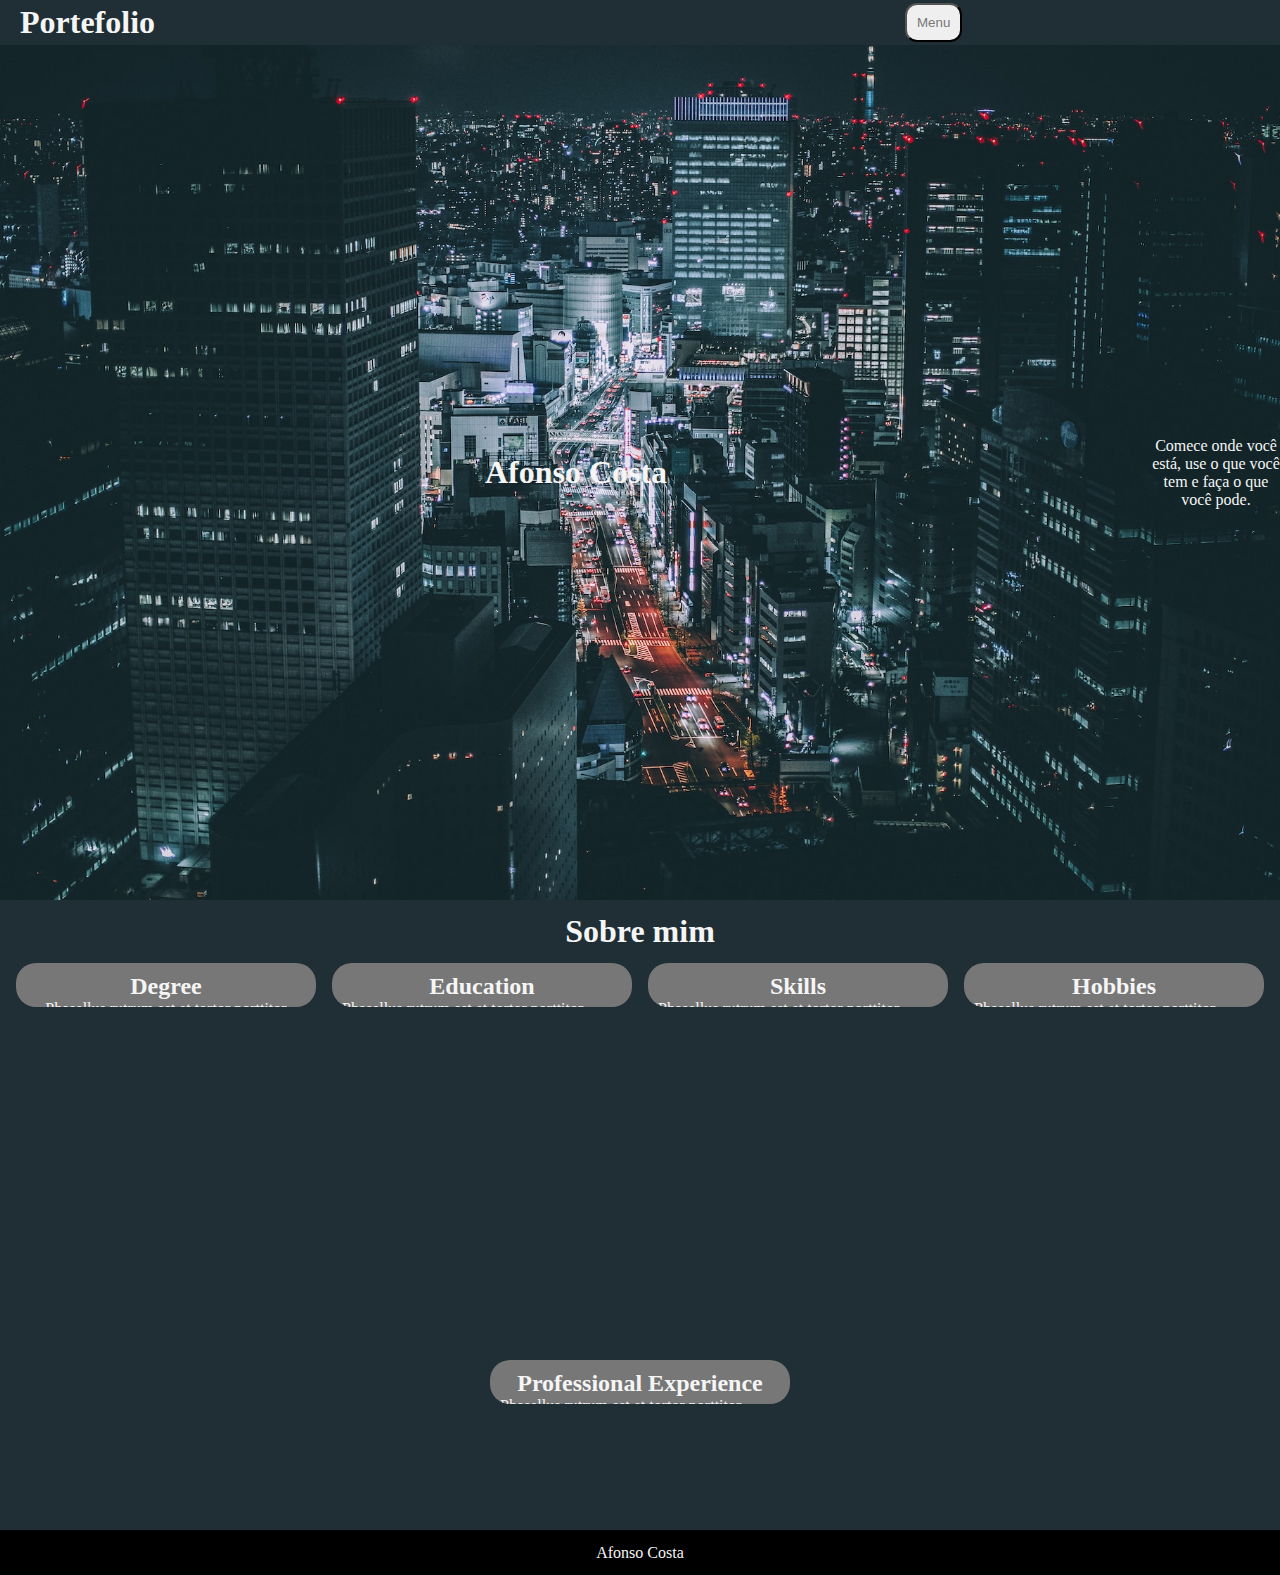
<file: index.html>
<!DOCTYPE html>
<html lang="pt">

<head>
    <meta charset="UTF-8">
    <meta name="author" content="Afonso Costa">
    <meta name="viewport" content="width=device-width, initial-scale=1, shrink-to-fit=no">
    <link rel="stylesheet" href="index.css">
    <script src="script.js" type="text/javascript"></script>
    <title>Portefolio</title>
</head>

<body>
    <header>
        <h1>Portefolio</h1>
    </header>
    <nav data-dropdown>
        <button class="menu" data-dropdown-button>Menu</button>
        <div class="dropdown-menu information-grid">
            <div>
                <div class="dropdrown-heading">Portefólio</div>
                <div class="dropdown-links">
                    <a href="#sobre-mim" class="link">Sobre mim</a>
                    <a href="projects.html">Projects</a>
                    <a href="pw.html">Programação Web</a>
                    <a href="blog.html">Blog</a>
                    <a href="about.html">About this Website</a>
                </div>
            </div>
            <div>
                <div class="dropdrown-heading">JavaScript</div>
                <div class="dropdown-links">
                    <a href="dark-mode.html" class="link">Darkmode</a>
                </div>
            </div>
        </div>
    </nav>
    <main>
        <div class="nome">
            <h1>Afonso Costa</h1>
        </div>
        <aside>
            Comece onde você está, use o que você tem e faça o que você pode.
        </aside>
    </main>
    <article>
        <div><h1>Sobre mim</h1></div>
        <div class="about-me" id="sobre-mim">
            <div class="degree">
                <h2>Degree</h2>
                <p>Phasellus rutrum est et tortor porttitor commodo.</p>
                <p>Phasellus rutrum est et tortor porttitor commodo.</p>
            </div>
            <div class="education">
                <h2>Education</h2>
                <p>Phasellus rutrum est et tortor porttitor commodo.</p>
                <p>Phasellus rutrum est et tortor porttitor commodo.</p>
            </div>
            <div class="skills">
                <h2>Skills</h2>
                <p>Phasellus rutrum est et tortor porttitor commodo.</p>
                <p>Phasellus rutrum est et tortor porttitor commodo.</p>
                <p>Phasellus rutrum est et tortor porttitor commodo.</p>
            </div>
            <div class="hobbies">
                <h2>Hobbies</h2>
                <p>Phasellus rutrum est et tortor porttitor commodo.</p>
                <p>Phasellus rutrum est et tortor porttitor commodo.</p>
                <p>Phasellus rutrum est et tortor porttitor commodo.</p>
            </div>
            <div class="prof-experience">
                <h2>Professional Experience</h2>
                <p>Phasellus rutrum est et tortor porttitor commodo.</p>
            </div>
        </div>
    </article>
    <footer>Afonso Costa</footer>
</body>

</html>
</file>
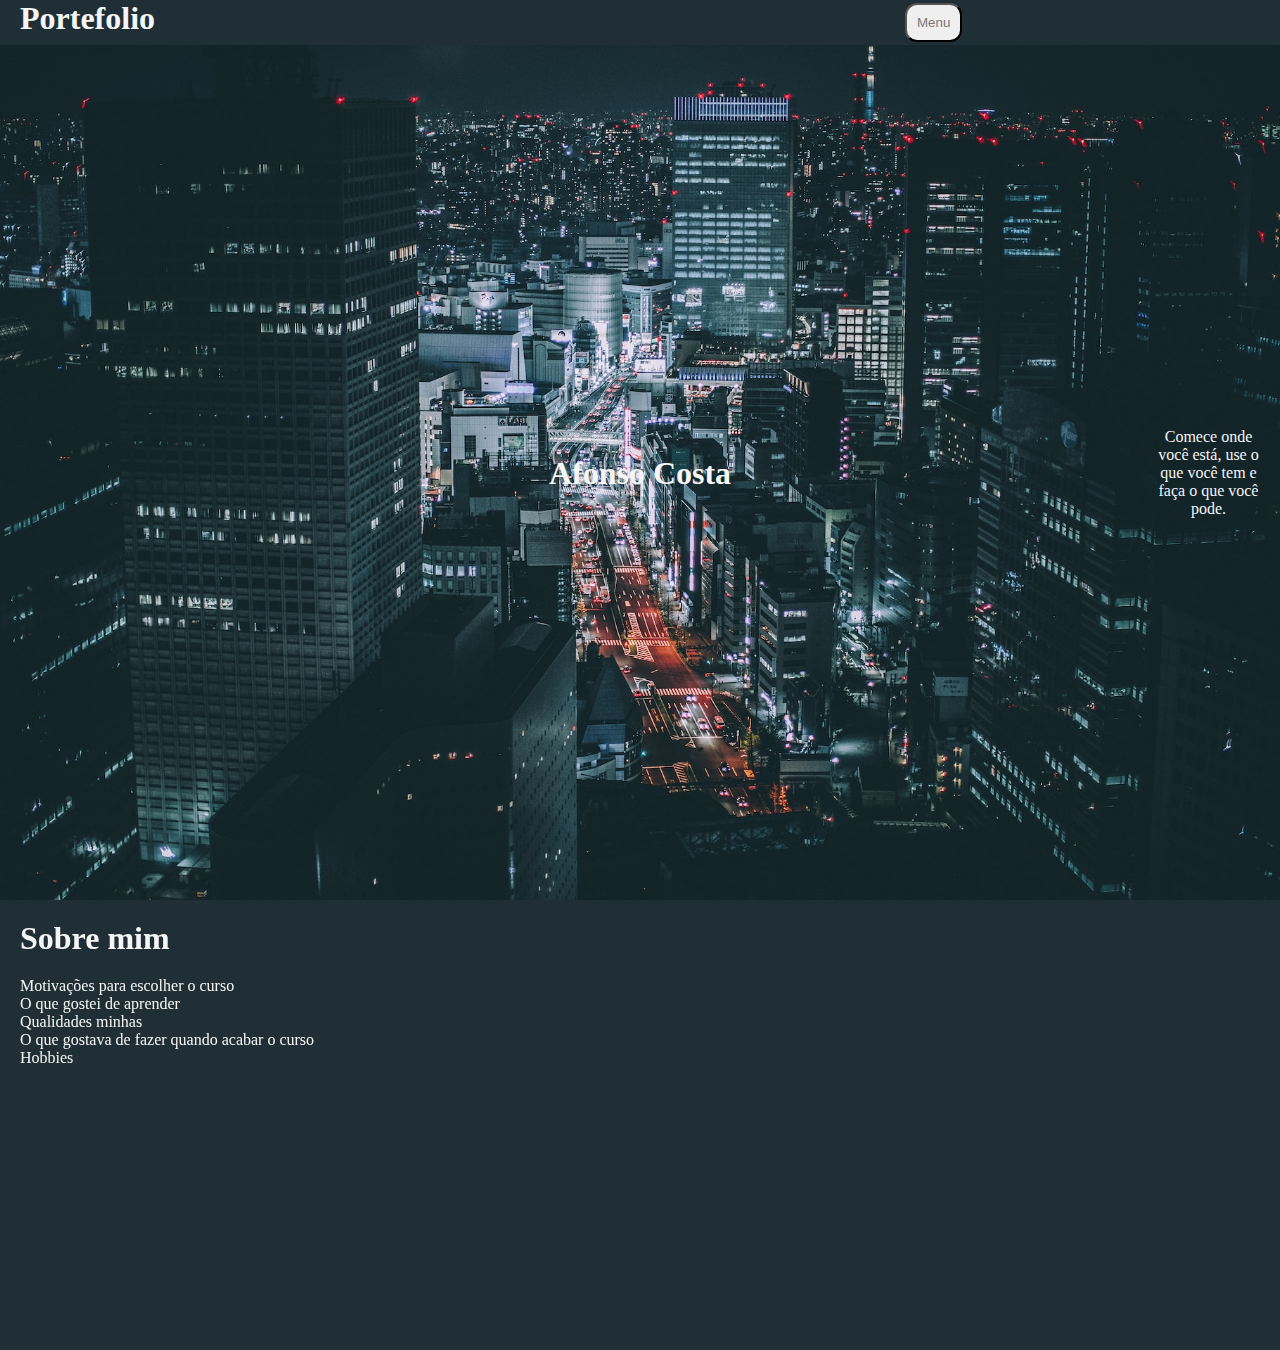
<file: landing-page.html>
<!DOCTYPE html>
<html lang="pt">

<head>
    <meta charset="UTF-8">
    <meta name="author" content="Afonso Costa">
    <meta name="viewport" content="width=device-width, initial-scale=1, shrink-to-fit=no">
    <link rel="stylesheet" href="landing-page.css">
    <script src="script.js" defer type="text/javascript"></script>
    <title>Portefolio</title>
</head>

<body>
    <header>
        <h1>Portefolio</h1>
    </header>
    <nav data-dropdown>
        <button class="menu" data-dropdown-button>Menu</button>
        <div class="dropdown-menu information-grid">
            <div>
                <div class="dropdrown-heading">Portefólio</div>
                <div class="dropdown-links">
                    <a href="#sobre-mim" class="link">Sobre mim</a>
                </div>
            </div>
            <div>
                <div class="dropdrown-heading">JavaScript</div>
                <div class="dropdown-links">
                    <a href="dark-mode.html" class="link">Darkmode</a>
                    <a href="" class="link">Calculadora</a>
                </div>
            </div>
        </div>
    </nav>
    <main>
        <h1>Afonso Costa</h1>
        <aside>
            Comece onde você está, use o que você tem e faça o que você pode.
        </aside>
    </main>
    <article>
        <h1>Sobre mim</h1>
        <div class="sobre-mim" id="sobre-mim">
            <p>Motivações para escolher o curso</p>
            <p>O que gostei de aprender</p>
            <p>Qualidades minhas</p>
            <p>O que gostava de fazer quando acabar o curso</p>
            <p>Hobbies</p>
        </div>
    </article>
    <footer></footer>
</body>

</html>
</file>
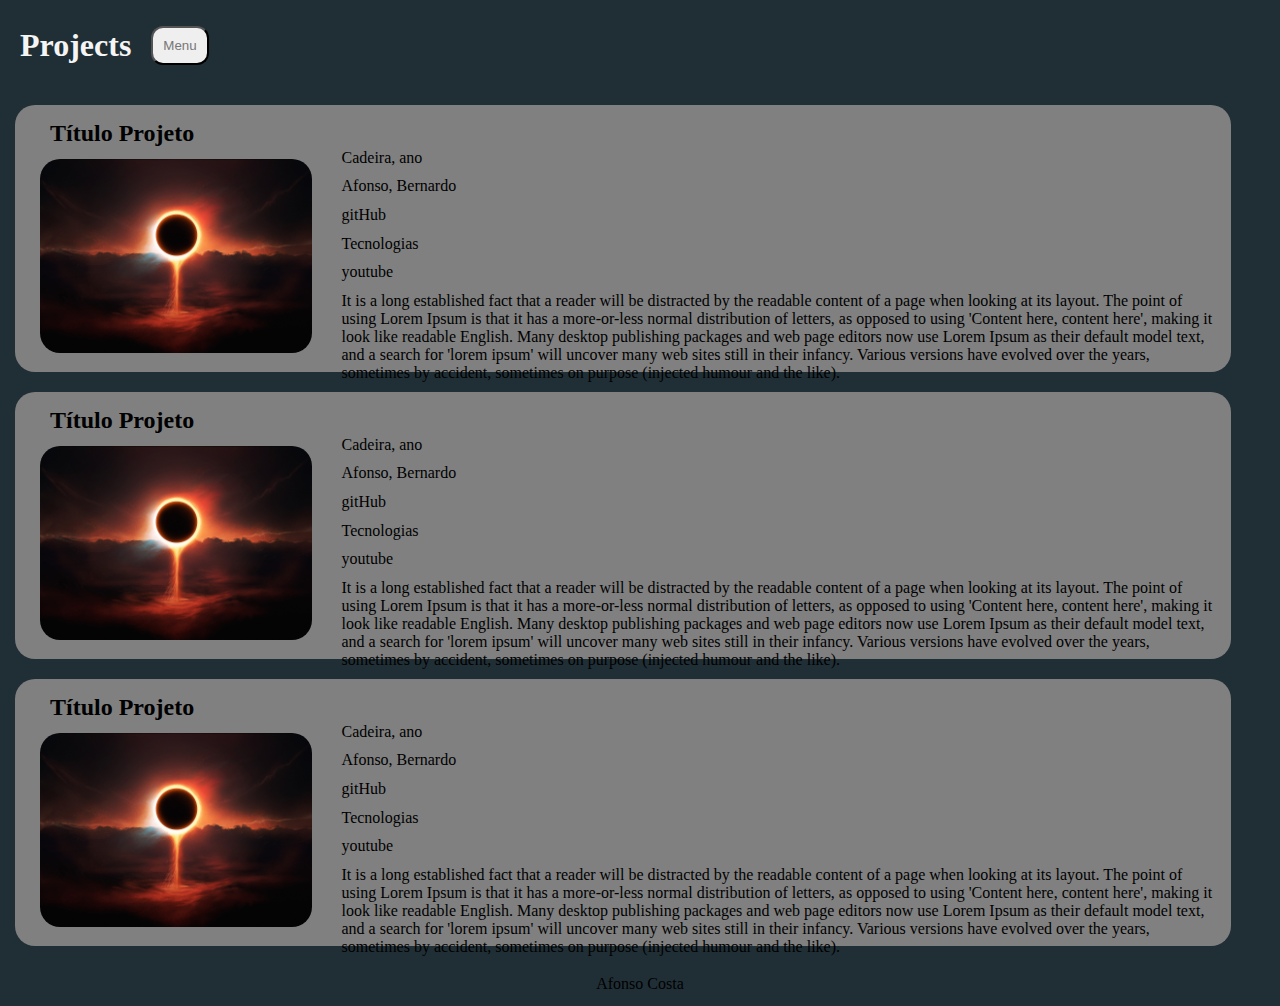
<file: projects.html>
<html lang="en">

<head>
    <meta charset="UTF-8">
    <meta name="author" content="Afonso Costa">
    <meta name="viewport" content="width=device-width, initial-scale=1, shrink-to-fit=no">
    <link rel="stylesheet" href="projects.css">
    <script src="script.js" type="text/javascript"></script>
    <title>Projects</title>
</head>

<body>
    <header>
        <h1>Projects</h1>
        <nav data-dropdown>
            <button class="menu" data-dropdown-button>Menu</button>
            <div class="dropdown-menu information-grid">
                <div>
                    <div class="dropdrown-heading">Portefólio</div>
                    <div class="dropdown-links">
                        <a href="#sobre-mim" class="link">Sobre mim</a>
                        <a href="projects.html">Projects</a>
                        <a href="pw.html">Programação Web</a>
                        <a href="blog.html">Blog</a>
                        <a href="about.html">About this Website</a>
                    </div>
                </div>
                <div>
                    <div class="dropdrown-heading">JavaScript</div>
                    <div class="dropdown-links">
                        <a href="dark-mode.html" class="link">Darkmode</a>
                    </div>
                </div>
            </div>
        </nav>
    </header>
    <main>
        <div class="projects">
            <div class="project-1">
                <div class="project-title">
                    <h2>Título Projeto</h1>
                </div>
                <div class="project-image"></div>
                <div class="cadeira">
                    <p>Cadeira, ano</p>
                </div>
                <div class="participants">
                    <p>Afonso, Bernardo</p>
                </div>
                <div class="git-link">
                    <p>gitHub</p>
                </div>
                <div class="tecnologies">
                    <p>Tecnologias</p>
                </div>
                <div class="utube-link">
                    <p>youtube</p>
                </div>
                <div class="description">
                    <p>It is a long established fact that a reader will be distracted by the
                        readable content of a page when looking at its layout. The point of using Lorem Ipsum is that it
                        has a more-or-less normal distribution of letters, as opposed to using 'Content here, content
                        here', making it look like readable English. Many desktop publishing packages and web page
                        editors now use Lorem Ipsum as their default model text, and a search for 'lorem ipsum' will
                        uncover many web sites still in their infancy. Various versions have evolved over the years,
                        sometimes by accident, sometimes on purpose (injected humour and the like).
                    </p>
                </div>
            </div>
            <div class="project-2">
                <div class="project-title">
                    <h2>Título Projeto</h1>
                </div>
                <div class="project-image"></div>
                <div class="cadeira">
                    <p>Cadeira, ano</p>
                </div>
                <div class="participants">
                    <p>Afonso, Bernardo</p>
                </div>
                <div class="git-link">
                    <p>gitHub</p>
                </div>
                <div class="tecnologies">
                    <p>Tecnologias</p>
                </div>
                <div class="utube-link">
                    <p>youtube</p>
                </div>
                <div class="description">
                    <p>It is a long established fact that a reader will be distracted by the
                        readable content of a page when looking at its layout. The point of using Lorem Ipsum is
                        that it
                        has a more-or-less normal distribution of letters, as opposed to using 'Content here,
                        content
                        here', making it look like readable English. Many desktop publishing packages and web page
                        editors now use Lorem Ipsum as their default model text, and a search for 'lorem ipsum' will
                        uncover many web sites still in their infancy. Various versions have evolved over the years,
                        sometimes by accident, sometimes on purpose (injected humour and the like).
                    </p>
                </div>
            </div>
            <div class="project-3">
                <div class="project-title">
                    <h2>Título Projeto</h1>
                </div>
                <div class="project-image"></div>
                <div class="cadeira">
                    <p>Cadeira, ano</p>
                </div>
                <div class="participants">
                    <p>Afonso, Bernardo</p>
                </div>
                <div class="git-link">
                    <p>gitHub</p>
                </div>
                <div class="tecnologies">
                    <p>Tecnologias</p>
                </div>
                <div class="utube-link">
                    <p>youtube</p>
                </div>
                <div class="description">
                    <p>It is a long established fact that a reader will be distracted by the
                        readable content of a page when looking at its layout. The point of using Lorem Ipsum is
                        that it
                        has a more-or-less normal distribution of letters, as opposed to using 'Content here,
                        content
                        here', making it look like readable English. Many desktop publishing packages and web page
                        editors now use Lorem Ipsum as their default model text, and a search for 'lorem ipsum' will
                        uncover many web sites still in their infancy. Various versions have evolved over the years,
                        sometimes by accident, sometimes on purpose (injected humour and the like).
                    </p>
                </div>
            </div>
        </div>
    </main>
    <footer>
        <div>Afonso Costa</div>
    </footer>
</body>

</html>
</file>
<file: index.css>
* {
    box-sizing: border-box;
    padding: 0;
    margin: 0;
    color: black;
}

html {
    scroll-behavior: smooth;
}

body {
    display: grid;
    grid-template-areas:
        'header header nav'
        'main main main'
        'article article article'
        'footer footer footer'
    ;
    grid-template-columns: auto;
    grid-template-rows: 5vh 95vh 70vh 5vh;
}

header {
    grid-area: header;
    position: sticky;
    display: flex;
    flex-direction: row;
    align-items: center;
    background-color: #202F36;
    top: 0;
}

header>h1 {
    padding-left: 20px;
    color: whitesmoke;
}

nav {
    grid-area: nav;
    display: flex;
    justify-content: center;
    align-items: center;
    position: sticky;
    background-color: #202F36;
    top: 0;
}

.menu {
    display: inline-block;
    position: absolute;
    left: 0;
    color: #777;
    cursor: pointer;
    text-align: center;
    padding: 10px 10px;
    border-radius: 12px;

}

nav.active>.menu,
.menu:hover {
    color: black;
}

.dropdown-menu {
    position: absolute;
    left: 0;
    top: calc(100% + .25rem);
    background-color: white;
    padding: .75rem;
    border-radius: .25rem;
    box-shadow: 0 2px 5px 0 rgba(0, 0, 0, 0.1);
    opacity: 0;
    pointer-events: none;
    transform: translateY(-10px);
    transition: opacity 150ms ease-in-out, transform 150ms ease-in-out;
}

nav.active>.menu+.dropdown-menu {
    opacity: 1;
    transform: translateY(0);
    pointer-events: auto;
}

.information-grid {
    display: grid;
    grid-template-columns: repeat(2, max-content);
    gap: 2rem;
}

.dropdown-links {
    display: flex;
    flex-direction: column;
    gap: .25rem;
}

main {
    grid-area: main;
    background-image: url(images/andre-benz-cXU6tNxhub0-unsplash\ \(1\).jpg);
    background-repeat: no-repeat;
    background-position: center;
    background-size: cover;
    background-attachment: fixed;
    position: relative;
    z-index: -1;
    display: grid;
    grid-template-areas:
        'nome aside';
    grid-template-columns: 90% 10%;
}

main * {
    color: whitesmoke;
}

.nome {
    grid-area: nome;
    display: flex;
    justify-content: center;
    align-items: center;
}


aside {
    grid-area: aside;
    display: flex;
    justify-content: center;
    align-items: center;
    text-align: center;
}

article {
    grid-area: article;
    background-color: #202F36;
    display: grid;
    grid-template-areas:
        'h1'
        'about-me';
    grid-template-columns: auto;
    grid-template-rows: 10% 70%;
    /* row-gap: 10px; */
}

article * {
    color: whitesmoke;
}

article>div:first-child {
    grid-area: h1;
    display: flex;
    justify-content: center;
    align-content: center;
    align-items: center;
}

.about-me {
    grid-area: about-me;
    display: flex;
    justify-content: space-evenly;
    align-content: space-between;
    flex-wrap: wrap;
    flex-direction: row;
    row-gap: 20px;
}

.about-me>div {
    background-color: #777;
    border-radius: 20px;
    max-height: 10%;
    width: 300px;
    padding: 10px;
    overflow: hidden;
    transition: max-height 500ms;
}

.about-me>div:hover {
   max-height: 100%;
}

.about-me *:first-child{
    text-align: center;
}

footer {
    display: flex;
    grid-area: footer;
    background-color: black;
    color: whitesmoke;
    justify-content: center;
    align-items: center;
}
</file>
<file: landing-page.css>
* {
    box-sizing: border-box;
    padding: 0;
    margin: 0;
    color: black
}

body {
    display: grid;
    grid-template-areas:
        'header header nav'
        'main main main'
        'article article article'
        'footer footer footer'
    ;
    grid-template-columns: auto;
    grid-template-rows: 5vh 95vh 50vh;
}

header {
    grid-area: header;
    position: sticky;
    display: flex;
    flex-direction: row;
    align-items: baseline;
    background-color: #202F36;
    top: 0;
}

header>h1 {
    padding-left: 20px;
    color: whitesmoke;
}

nav {
    grid-area: nav;
    display: flex;
    justify-content: center;
    align-items: center;
    position: sticky;
    background-color: #202F36;
    top: 0;
}

.menu {
    display: inline-block;
    position: absolute;
    left: 0;
    color: #777;
    cursor: pointer;
    text-align: center;
    padding: 10px 10px;
    border-radius: 12px;

}

nav.active>.menu,
.menu:hover {
    color: black;
}

.dropdown-menu {
    position: absolute;
    left: 0;
    top: calc(100% + .25rem);
    background-color: white;
    padding: .75rem;
    border-radius: .25rem;
    box-shadow: 0 2px 5px 0 rgba(0, 0, 0, 0.1);
    opacity: 0;
    pointer-events: none;
    transform: translateY(-10px);
    transition: opacity 150ms ease-in-out, transform 150ms ease-in-out;
}

nav.active>.menu+.dropdown-menu {
    opacity: 1;
    transform: translateY(0);
    pointer-events: auto;
}

.information-grid {
    display: grid;
    grid-template-columns: repeat(2, max-content);
    gap: 2rem;
}

.dropdown-links {
    display: flex;
    flex-direction: column;
    gap: .25rem;
}

main {
    grid-area: main;
    background-image: url(images/andre-benz-cXU6tNxhub0-unsplash\ \(1\).jpg);
    background-repeat: no-repeat;
    background-position: center;
    background-size: cover;
    background-attachment: fixed;
    /*opacity: 0.7;*/
    position: relative;
    z-index: -1;
}

main>* {
    color: whitesmoke
}

main>h1 {
    position: absolute;
    top: 50%;
    left: 50%;
    transform: translate(-50%, -50%);
}

aside {
    position: absolute;
    display: flex;
    height: 95vh;
    width: 10vw;
    justify-content: center;
    align-items: center;
    text-align: center;
    right: 0px;
    padding-right: 15px;
}

article {
    grid-area: article;
    background-color: #202F36;
}


article>h1 {
    position: relative;
    top: 20px;
    left: 20px;
    color: whitesmoke;
}

.sobre-mim {
    position: relative;
    top: 40px;
    left: 20px;
    width: 80%;
    text-align: left;
}

.sobre-mim>* {
    color: whitesmoke;
}

footer {
    grid-area: footer;
    background-color: black;
}
</file>
<file: projects.css>
* {
    box-sizing: border-box;
    padding: 0;
    margin: 0;
    color: black;
}

html {
    scroll-behavior: smooth;
}

body {
    background-color: #202F36;
}

header {
    background-color: #202F36;
    position: sticky;
    display: flex;
    justify-content: flex-start;
    align-items: center;
    top: 0;
    z-index: 1;
    height: 10vh;
    gap: 20px;
}

header>h1 {
    color: whitesmoke;
    padding-left: 20px;
}


nav {
    display: flex;
    justify-content: center;
    align-items: center;
    position: sticky;
    background-color: #202F36;
    top: 0;
    z-index: 1;
}

.menu {
    display: inline-block;
    position: absolute;
    left: 0;
    color: #777;
    cursor: pointer;
    text-align: center;
    padding: 10px 10px;
    border-radius: 12px;

}

nav.active>.menu,
.menu:hover {
    color: black;
}

.dropdown-menu {
    position: absolute;
    left: 0;
    top: calc(100% + .25rem);
    background-color: white;
    padding: .75rem;
    border-radius: .25rem;
    box-shadow: 0 2px 5px 0 rgba(0, 0, 0, 0.1);
    opacity: 0;
    pointer-events: none;
    transform: translateY(-10px);
    transition: opacity 150ms ease-in-out, transform 150ms ease-in-out;
}

nav.active>.menu+.dropdown-menu {
    opacity: 1;
    transform: translateY(0);
    pointer-events: auto;
}

.information-grid {
    display: grid;
    grid-template-columns: repeat(2, max-content);
    gap: 2rem;
}

.dropdown-links {
    display: flex;
    flex-direction: column;
    gap: .25rem;
}

main {
    
}

.projects {
    display: flex;
    flex-wrap: wrap;
    flex-direction: column;
    align-content: space-between;
    row-gap: 20px;
    padding: 15px;
    height: auto;
}

.projects>div {
    background-color: gray;
    width: 95vw;
    height: 50%;
    border-radius: 20px;
    padding: 15px;
    display: grid;
    grid-template-areas:
        'title .'
        'image cadeira'
        'image participants'
        'image git-link'
        'image tecnologies'
        'image utube-link'
        'image description'
    ;
    grid-template-columns: 1fr 3fr;
    grid-template-rows: 10% 10% 10% 10% 10% 10% 30%;
    row-gap: 5px;
    column-gap: 20px;
}

.project-title {
    grid-area: title;
    padding-left: 20px;
}

.project-image {
    grid-area: image;
    background-image: url(images/wallpaper.jpeg);
    background-position: center;
    background-size: cover;
    margin: 10px;
    border-radius: 20px;
}

.cadeira {
    grid-area: cadeira;
}

.participants {
    grid-area: participants;
}

.git-link {
    grid-area: git-link;
}

.tecnologies {
    grid-area: tecnologies;
}

.utube-link {
    grid-area: utube-link;
}

.description {
    grid-area: description;
}

footer {
    background-color: #202F36;
    display: flex;
    justify-content: center;
    align-items: center;
    height: 5vh;
}
</file>
